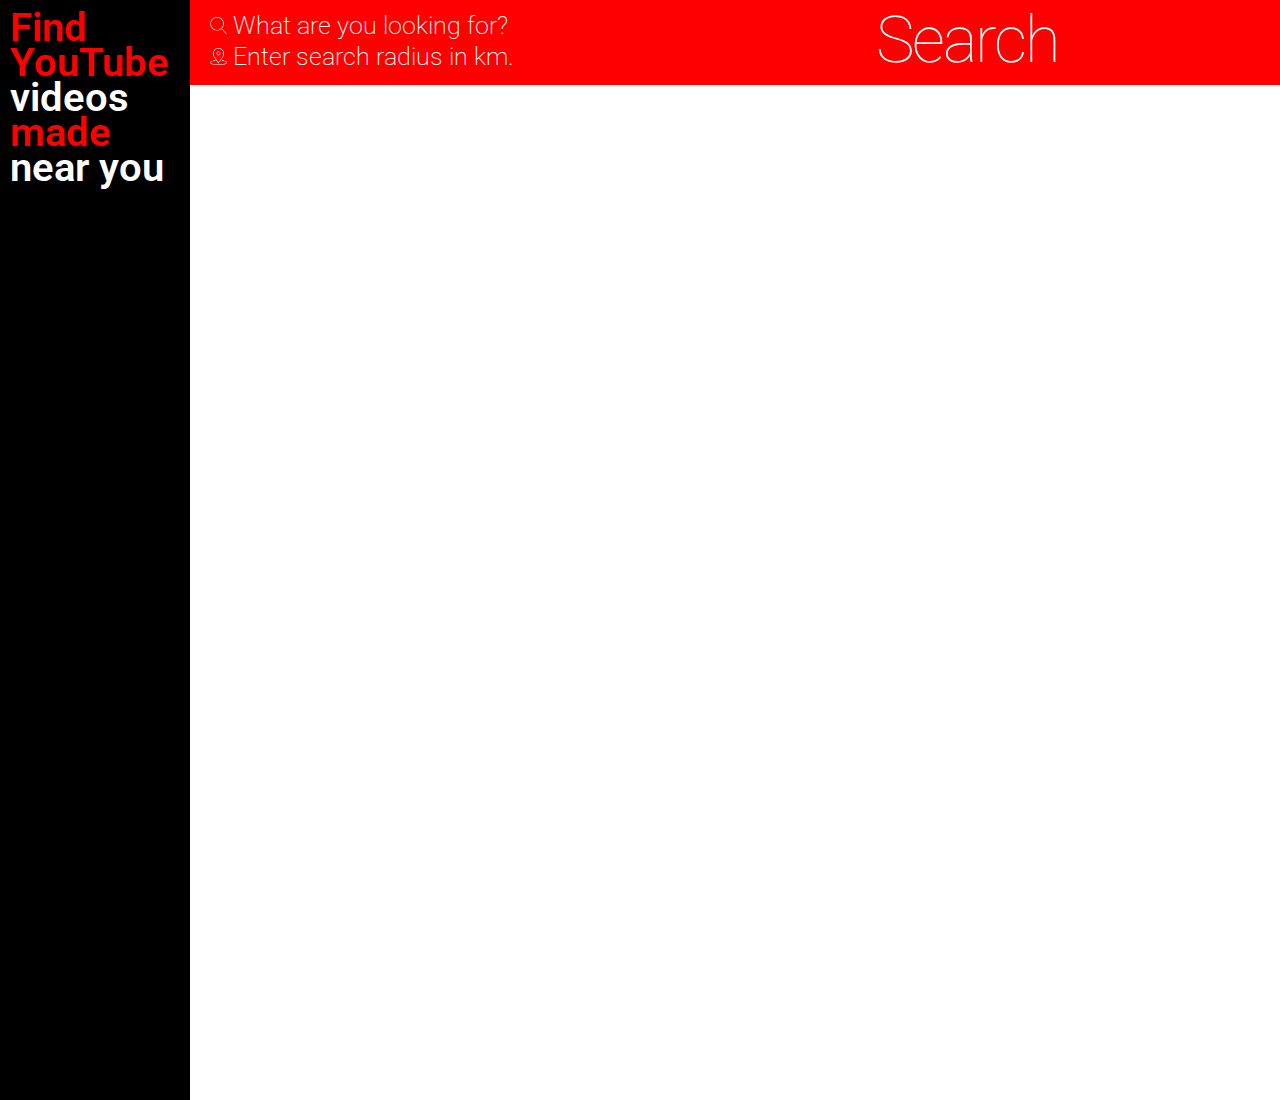
<file: index.html>
<!DOCTYPE html>
<html>
  <head>
    <meta charset="utf-8">
    <title>Local YouTube Search</title>
    <link rel="stylesheet" href="master.css">
    <link href="https://fonts.googleapis.com/css?family=Roboto:100,300,400,500,700,900&amp;subset=cyrillic,cyrillic-ext" rel="stylesheet">
  </head>
  <body>
    <div class="wrapper" id="wrapper">
      <div class="sideBar" id="sideBar">
        Find YouTube <span class="white-text">videos</span> made <span class="white-text"><br>near you</span>
      </div>

      <div class="mainSpace">
        <div class="searchBar" id="searchBar">
          <form class="searchForm" id="searchForm">
            <img src="search.png" class="search-img"/>
            <input type="text" class="query" name="query" placeholder="What are you looking for?" id="query"><br>
            <img src="placeholder.png" class="radius-img"/>
            <input type="text" class="radius" name="radius" placeholder="Enter search radius in km." id="radius">
            <button type="submit" name="Search" class="searchButton" id="searchButton">Search</button>
          </form>
        </div>
        <div class="results-header hidden" id="resultsHeader">
          Please fill in all fields
        </div>
        <div class="results" id="results"></div>
      </div>
      </div>


    <script src="jquery.js"></script>
    <script src="app.js"></script>
  </body>
</html>

<!--

title

div


<div class="videoCard">
  <div class="Title">YtTitle</div>
  <a href="#" id="videoLink"><img src="" alt=""/></a>
</div>


 -->
</file>
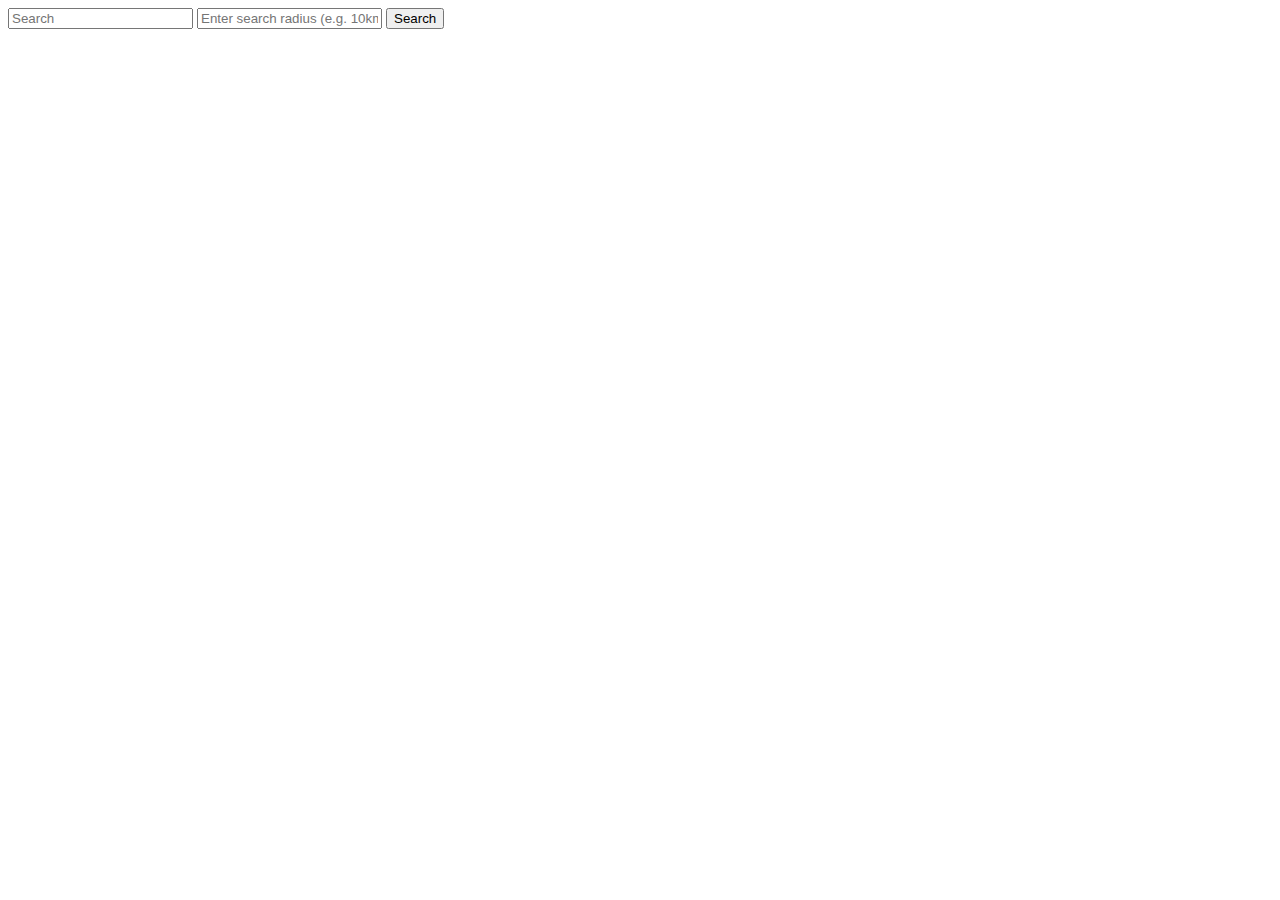
<file: _index.html>
<!DOCTYPE html>
<html>
  <head>
    <meta charset="utf-8">
    <title>Local YouTube Search</title>
  </head>
  <body>
    <div class="wrapper" id="wrapper">
      <div class="searchBar" id="searchBar">
        <form class="searchForm" id="searchForm">
          <input type="text" name="query" placeholder="Search" id="query">
          <input type="text" name="radius" placeholder="Enter search radius (e.g. 10km)" id="radius">
          <button type="submit" name="Search" class="searchButton" id="searchButton">Search</button>
        </form>
      </div>
      <div class="results"></div>
    </div>
    <script src="jquery.js"></script>
    <script src="app.js"></script>
  </body>
</html>
</file>
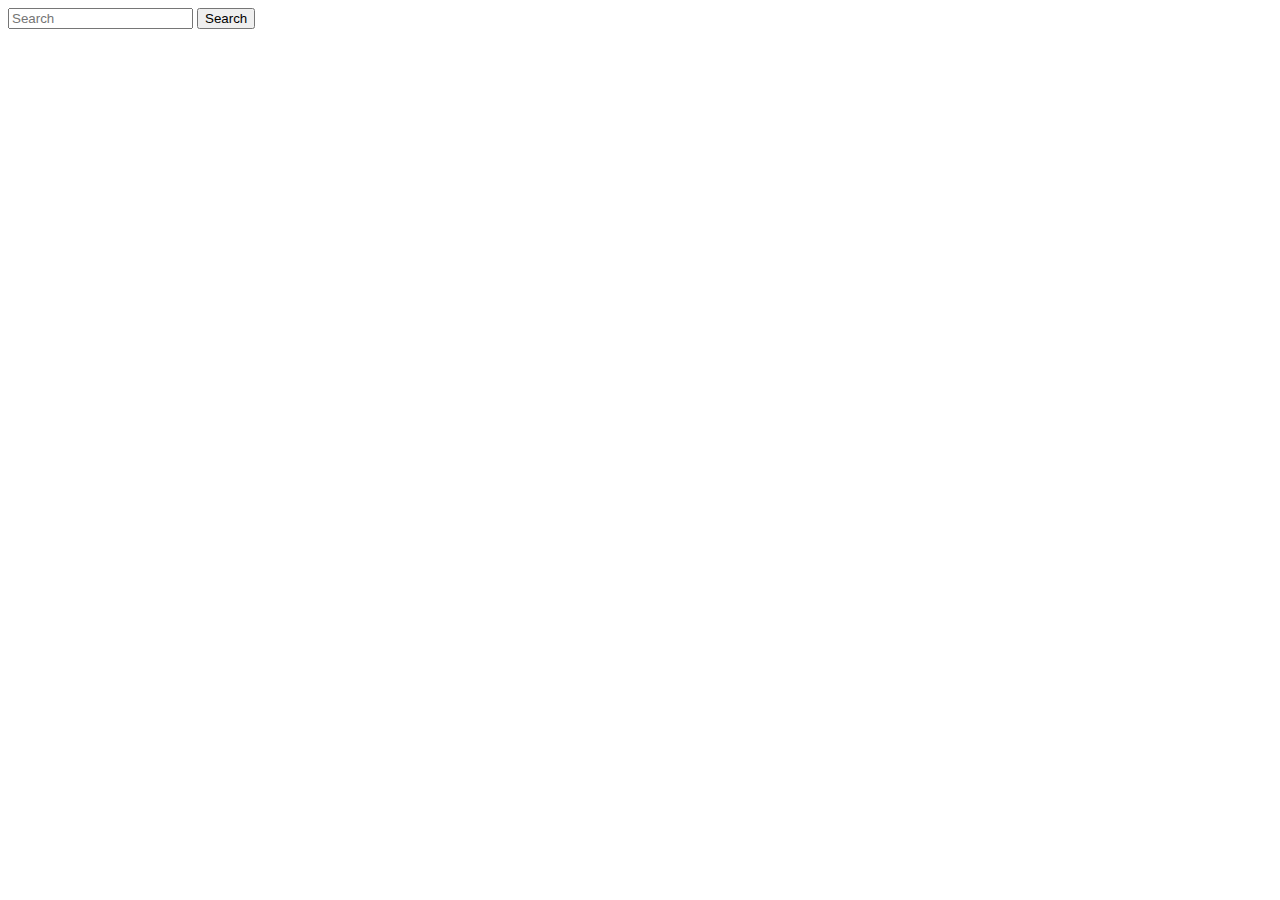
<file: working_index.html>
<!DOCTYPE html>
<html>
  <head>
    <meta charset="utf-8">
    <title>Local YouTube Search</title>
  </head>
  <body>
    <div class="wrapper" id="wrapper">
      <div class="searchBar" id="searchBar">
        <form class="searchForm" id="searchForm">
          <input type="text" name="query" placeholder="Search" id="query">
          <button type="submit" name="Search" class="searchButton" id="searchButton">Search</button>
        </form>
      </div>
      <div class="results" id="results"></div>
    </div>
    <script src="jquery.js"></script>
    <script src="app.js"></script>
  </body>
</html>




<!--

title

div


<div class="videoCard">
  <div class="Title">YtTitle</div>
  <a href="#" id="videoLink"><img src="" alt=""/></a>
</div>


 -->
</file>
<file: master.css>
* {
  box-sizing: border-box;
  margin: 0;
}

.sideBar {
  float: left;
  background-color: black;
  font-family: 'Roboto', sans-serif;
  font-weight: 600;
  font-size: 40px;
  width: 190px;
  height: 1100px;
  color: red;
  line-height: 35px;
  padding-left: 10px;
  padding-top: 10px;
}

.white-text {
  color: white;
}

.mainSpace {
  float: left;
  max-width: 75vw;
}

.searchBar {
  background-color: red;
  width:100vw;
  position: absolute;
  height: 85px;
  padding-top: 10px;
  padding-left: 20px;
}

.query {
  font-family: 'Roboto', sans-serif;
  font-weight: 200;
  font-size: 25px;
  color: white;
  border: 0;
  clear: right;
  width: 500px;
  background-color: red;
}

.search-img {
  width: 17px;
}

::-webkit-input-placeholder {
  color: white;
}

.radius {
  font-family: 'Roboto', sans-serif;
  font-weight: 200;
  font-size: 25px;
  color: white;
  border: 0;
  width: 500px;
  background-color: red;
}

.radius-img {
  width: 17px;
}

.searchButton {
  border: 0px;
  background-color: red;
  font-family: 'Roboto', sans-serif;
  font-weight: 100;
  top: 0px;
  font-size: 65px;
  color: white;
  position: absolute;
  left: 680px;
  transition: 1000ms ease-out;
  letter-spacing: -2px;
  height: 80px;
}

.searchButton:hover {
  cursor: pointer;
  letter-spacing: 10px;
}

.results-header {
  font-family: 'Roboto', sans-serif;
  font-weight: 700;
  font-size: 40px;
  color: #616161;
  margin-top: 100px;
  margin-left: 20px;
  margin-bottom: 20px;
}

.videoCard {
  position: relative;
  float: left;
  width: 300px;
  margin-bottom: 20px;
}

.title {
  width: 288px;
  height: 40px;
  font-size: 14px;
  font-family: 'Roboto', sans-serif;
  font-weight: 100;
  background-color:
}
.hidden {
  display: none;
}

.results {
  margin-left: 20px;
}
</file>
